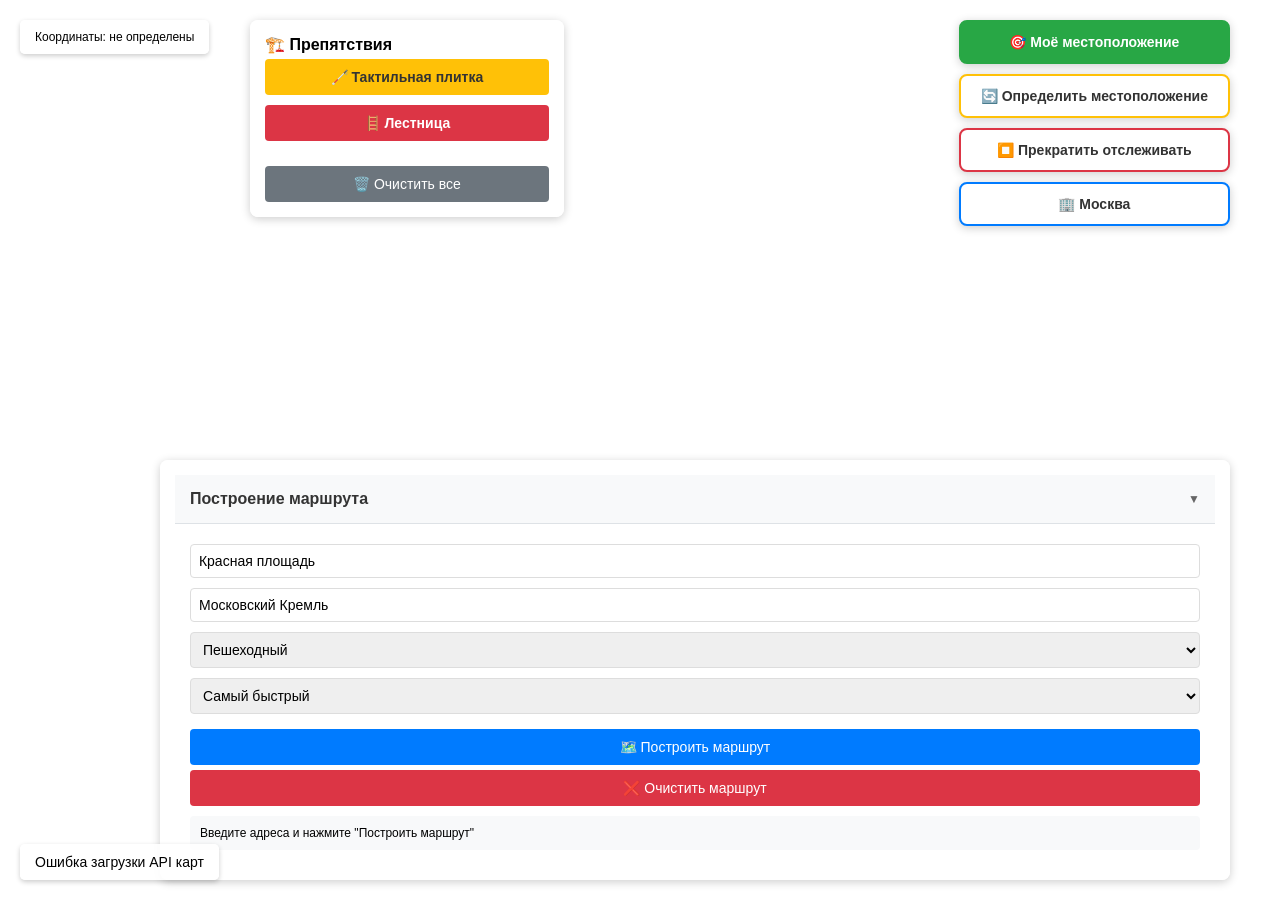
<file: 2inclusion/index.html>
<!DOCTYPE html>
<html lang="ru">
<head>
    <meta charset="UTF-8">
    <meta name="viewport" content="width=device-width, initial-scale=1.0">
    <title>2Inclusion</title>
    <style>
        * {
            margin: 0;
            padding: 0;
            box-sizing: border-box;
        }
        
        html, body {
            width: 100%;
            height: 100%;
            font-family: Arial, sans-serif;
        }
        
        #map {
            width: 100%;
            height: 100%;
        }
        
        .control-panel {
            position: absolute;
            top: 20px; /* Панелька с кнопками меню. Местоположение и настройка */
            right: 50px; 
            z-index: 1000;
            display: flex;
            flex-direction: column;
            gap: 10px;
        }
        
        .btn {
            padding: 12px 20px;
            background: white;
            border: 2px solid #007bff;
            border-radius: 8px;
            cursor: pointer;
            font-size: 14px;
            font-weight: bold;
            color: #333;
            box-shadow: 0 2px 10px rgba(0,0,0,0.2);
            transition: all 0.3s ease;
        }
        
        .btn:hover {
            background: #007bff;
            color: white;
        }
        
        .location-btn {
            border-color: #28a745;
            background: #28a745;
            color: white;
        }
        
        .location-btn:hover {
            background: #218838;
            border-color: #218838;
        }
        
        .status {
            position: absolute;
            bottom: 20px;
            left: 20px;
            background: rgba(255,255,255,0.9);
            padding: 10px 15px;
            border-radius: 5px;
            font-size: 14px;
            z-index: 1000;
            box-shadow: 0 2px 5px rgba(0,0,0,0.2);
        }
        
        .coordinates {
            position: absolute;
            top: 20px;
            left: 20px;
            background: rgba(255,255,255,0.9);
            padding: 10px 15px;
            border-radius: 5px;
            font-size: 12px;
            z-index: 1000;
            box-shadow: 0 2px 5px rgba(0,0,0,0.2);
        }

        .route-panel {
            position: absolute;
            bottom: 20px;
            right: 50px;
            background: rgba(255,255,255,0.95);
            padding: 15px;
            border-radius: 8px;
            z-index: 1000;
            box-shadow: 0 2px 10px rgba(0,0,0,0.2);
            min-width: 300px;
        }

        .route-input {
            width: 100%;
            padding: 8px;
            margin: 5px 0;
            border: 1px solid #ddd;
            border-radius: 4px;
            font-size: 14px;
        }

        .route-btn {
            width: 100%;
            margin-top: 10px;
            padding: 10px;
            background: #007bff;
            color: white;
            border: none;
            border-radius: 4px;
            cursor: pointer;
            font-size: 14px;
        }

        .route-btn:hover {
            background: #0056b3;
        }

        .route-info {
            margin-top: 10px;
            padding: 10px;
            background: #f8f9fa;
            border-radius: 4px;
            font-size: 12px;
        }

        select {
            width: 100%;
            padding: 8px;
            margin: 5px 0;
            border: 1px solid #ddd;
            border-radius: 4px;
            font-size: 14px;
        }
        /* Тут стайл для панели маршрута */
        .route-panel {
        position: absolute;
        bottom: 20px;
        right: 50px;
        background: rgba(255,255,255,0.95);
        border-radius: 8px;
        z-index: 1000;
        box-shadow: 0 2px 10px rgba(0,0,0,0.2);
        min-width: 300px;
        overflow: hidden;
    }

    .route-header {
        padding: 15px;
        cursor: pointer;
        display: flex;
        justify-content: space-between;
        align-items: center;
        background: #f8f9fa;
        border-bottom: 1px solid #dee2e6;
    }

    .route-header h4 {
        margin: 0;
        font-size: 16px;
        color: #333;
    }

    .toggle-icon {
        font-size: 12px;
        color: #666;
        transition: transform 0.3s ease;
    }

    .route-content {
        padding: 15px;
        transition: all 0.3s ease;
    }

    .route-panel.collapsed .route-content {
        display: none;
    }

    .route-panel.collapsed .toggle-icon {
        transform: rotate(-90deg);
    }

    /* Стили для панели препятствий */
    .obstacles-panel {
        position: absolute;
        top: 20px;
        left: 250px;
        background: rgba(255,255,255,0.95);
        padding: 15px;
        border-radius: 8px;
        z-index: 1000;
        box-shadow: 0 2px 10px rgba(0,0,0,0.2);
        min-width: 200px;
    }

    .obstacle-btn {
        width: 100%;
        padding: 10px;
        margin: 5px 0;
        border: none;
        border-radius: 4px;
        cursor: pointer;
        font-size: 14px;
        font-weight: bold;
        transition: all 0.3s ease;
    }

    .tactile-btn {
        background: #ffc107;
        color: #333;
    }

    .stairs-btn {
        background: #dc3545;
        color: white;
    }

    .active-mode {
        box-shadow: 0 0 0 3px rgba(0, 123, 255, 0.5);
        transform: scale(1.05);
    }

    .obstacle-list {
        margin-top: 10px;
        max-height: 150px;
        overflow-y: auto;
    }

    .obstacle-item {
        padding: 5px;
        margin: 2px 0;
        background: #f8f9fa;
        border-radius: 3px;
        font-size: 11px;
        display: flex;
        justify-content: space-between;
        align-items: center;
    }

    .remove-obstacle {
        color: #dc3545;
        cursor: pointer;
        font-weight: bold;
        padding: 2px 6px;
    }

    .remove-obstacle:hover {
        background: #dc3545;
        color: white;
        border-radius: 50%;
    }

    </style>
</head>
<body>
    <div id="map"></div>
    
    <div class="control-panel">
        <button class="btn location-btn" onclick="getUserLocation()">
            🎯 Моё местоположение
        </button>
        <button class="btn" onclick="startTracking()" style="border-color: #ffc107;">
            🔄 Определить местоположение
        </button>
        <button class="btn" onclick="stopTracking()" style="border-color: #dc3545;">
            ⏹️ Прекратить отслеживать
        </button>
        <button class="btn" onclick="showMoscow()">
            🏢 Москва
        </button>
    </div>

    <!-- Новая панель препятствий -->
    <div class="obstacles-panel">
        <h4>🏗️ Препятствия</h4>
        <button class="obstacle-btn tactile-btn" id="tactileBtn" onclick="setObstacleMode('tactile')">
            🦯 Тактильная плитка
        </button>
        <button class="obstacle-btn stairs-btn" id="stairsBtn" onclick="setObstacleMode('stairs')">
            🪜 Лестница
        </button>
        <div class="obstacle-list" id="obstacleList">
            <!-- Список препятствий будет здесь -->
        </div>
        <button class="route-btn" onclick="clearAllObstacles()" style="background: #6c757d; margin-top: 10px;">
            🗑️ Очистить все
        </button>
    </div>

    <div class="route-panel">
        <div class="route-header" onclick="toggleRoutePanel()">
            <h4>Построение маршрута</h4>
            <span class="toggle-icon" id="toggleIcon">▼</span>
        </div>
        <div class="route-content" id="routeContent">
            <input type="text" class="route-input" id="pointA" placeholder="Точка А - начало (адрес)" value="Красная площадь">
            <input type="text" class="route-input" id="pointB" placeholder="Точка Б - куда прийти (адрес)" value="Московский Кремль">
            
            <select id="transportType">
                <option value="pedestrian">Пешеходный</option> <!-- пока только одна опция - пешеход -->
            </select>
            
            <select id="routeMode">
                <option value="fastest">Самый быстрый</option>
                <option value="shortest">Самый короткий</option>
            </select>
            
            <button class="route-btn" onclick="calculateRoute()">🗺️ Построить маршрут</button>
            <button class="route-btn" onclick="clearRoute()" style="background: #dc3545; margin-top: 5px;">❌ Очистить маршрут</button>
            <div class="route-info" id="routeInfo">Введите адреса и нажмите "Построить маршрут"</div>
        </div>
    </div>
    
    <div class="coordinates" id="coordinates">
        Координаты: не определены
    </div>
    
    <div class="status" id="status">
        Карта загружается...
    </div>

    <script src="https://mapgl.2gis.com/api/js/v1"></script>
    <script>
        // Глобальные переменные
        let map;
        let userMarker;
        let watchId = null;
        let routeLine = null;
        let startMarker = null;
        let endMarker = null;
        let obstacleMode = null; // 'tactile' или 'stairs'
        let obstacles = []; // Массив препятствий
        let obstacleMarkers = []; // Маркеры препятствий
        let clickHandler = null;

        // Загрузка карты
        async function loadMap() {
            try {
                updateStatus('Загрузка API карт...');
                
                // Загружаем API 2GIS
                const script = document.createElement('script');
                script.src = 'https://mapgl.2gis.com/api/js/v1';
                script.onload = () => {
                    initMap();
                };
                script.onerror = () => {
                    updateStatus('Ошибка загрузки API карт');
                };
                document.head.appendChild(script);
                
            } catch (error) {
                console.error('Ошибка при загрузке карты:', error);
                updateStatus('Ошибка загрузки карты');
            }
        }

        // Инициализация карты
        function initMap() {
            try {
                updateStatus('Инициализация карты...');
                
                // Начальные координаты - Москва
                map = new mapgl.Map('map', {
                    center: [37.6175, 55.7558], // Москва: [долгота, широта]
                    zoom: 10,
                    key: '783e0858-39de-4c83-a72c-bc2858c795be', // Тут наш ключ 2гис
                });

                map.on('load', () => {
                    updateStatus('Карта готова к использованию');
                // Убираем старый обработчик клика для выбора точек маршрута
                    // и заменяем на систему препятствий
                });

            } catch (error) {
                console.error('Ошибка инициализации карты:', error);
                updateStatus('Ошибка инициализации карты');
            }
        }

        // Установка режима добавления препятствий
        function setObstacleMode(type) {
            // Убираем предыдущий обработчик
            if (clickHandler) {
                map.off('click', clickHandler);
            }
            
            obstacleMode = type;
            
            // Подсветка активной кнопки
            document.getElementById('tactileBtn').classList.remove('active-mode');
            document.getElementById('stairsBtn').classList.remove('active-mode');
            
            if (type === 'tactile') {
                document.getElementById('tactileBtn').classList.add('active-mode');
                updateStatus('Режим: Добавление тактильной плитки - кликните на карте');
            } else {
                document.getElementById('stairsBtn').classList.add('active-mode');
                updateStatus('Режим: Добавление лестницы - кликните на карте');
            }
            
            // Добавляем обработчик клика по карте
            clickHandler = (event) => {
                console.log('Клик по карте:', event.lngLat);
                addObstacle([event.lngLat[0], event.lngLat[1]], type);
            };
            
            map.on('click', clickHandler);
        }

        // Добавление препятствия
        function addObstacle(coords, type) {
            const obstacle = {
                id: Date.now() + Math.random(),
                type: type,
                coordinates: coords,
                name: type === 'tactile' ? 'Тактильная плитка' : 'Лестница'
            };
            
            obstacles.push(obstacle);
            console.log('Добавлено препятствие:', obstacle);
            
            // Создаем маркер препятствия
            const marker = new mapgl.Marker(map, {
                coordinates: obstacle.coordinates,
                color: type === 'tactile' ? '#ffc107' : '#dc3545',
                label: {
                    text: type === 'tactile' ? '🦯' : '🪜',
                    offset: [0, -10],
                }
            });
            
            obstacleMarkers.push({
                id: obstacle.id,
                marker: marker
            });
            
            updateObstacleList();
            updateStatus(`Добавлено: ${obstacle.name}`);
        }

        // Удаление препятствия
        function removeObstacle(id) {
            console.log('Удаление препятствия:', id);
            
            // Удаляем маркер
            const markerIndex = obstacleMarkers.findIndex(m => m.id === id);
            if (markerIndex !== -1) {
                obstacleMarkers[markerIndex].marker.destroy();
                obstacleMarkers.splice(markerIndex, 1);
            }
            
            // Удаляем из массива
            obstacles = obstacles.filter(obs => obs.id !== id);
            updateObstacleList();
        }

        // Очистка всех препятствий
        function clearAllObstacles() {
            obstacles.forEach(obs => removeObstacle(obs.id));
            updateStatus('Все препятствия удалены');
        }

        // Обновление списка препятствий
        function updateObstacleList() {
            const list = document.getElementById('obstacleList');
            list.innerHTML = '';
            
            obstacles.forEach(obstacle => {
                const item = document.createElement('div');
                item.className = 'obstacle-item';
                item.innerHTML = `
                    ${obstacle.type === 'tactile' ? '🦯' : '🪜'} 
                    ${obstacle.name}
                    <span class="remove-obstacle" onclick="removeObstacle(${obstacle.id})">×</span>
                `;
                list.appendChild(item);
            });
        }

        // Показать Москву (для удобства)
        function showMoscow() {
            if (map) {
                map.setCenter([37.6175, 55.7558]); // Москва
                map.setZoom(10);
                updateStatus('Москва');
            }
        }

        // ф-ия получения местоположения
        function getUserLocation() {
            if (!navigator.geolocation) {
                alert('Геолокация не поддерживается вашим браузером');
                return;
            }

            updateStatus('Определение местоположения...');

            navigator.geolocation.getCurrentPosition(
                (position) => {
                    // сделал ли я правильный порядок координат?
                    const coords = [
                        position.coords.latitude, 
                        position.coords.longitude   
                    ];
                    
                    console.log('Полученные координаты:', {
                        широта: position.coords.latitude,
                        долгота: position.coords.longitude,
                        точность: position.coords.accuracy + ' метров'
                    });
                    
                    showUserLocation(coords, position.coords.accuracy);
                    updateStatus('Местоположение определено!');
                },
                // Ошибка
                (error) => {
                    handleLocationError(error);
                },
                // Опции
                {
                    enableHighAccuracy: true,
                    timeout: 15000,
                    maximumAge: 60000
                }
            );
        }

        // Начало отслеживания местоположения (для обновления положения пользователя?)
        function startTracking() {
            if (!navigator.geolocation) {
                alert('Геолокация не поддерживается вашим браузером');
                return;
            }

            if (watchId) {
                alert('Отслеживание уже активно');
                return;
            }

            updateStatus('Начато отслеживание местоположения...');

            watchId = navigator.geolocation.watchPosition(
                (position) => {
                    const coords = [
                        position.coords.longitude,
                        position.coords.latitude
                    ];
                    showUserLocation(coords, position.coords.accuracy);
                    updateStatus('Отслеживание активно');
                },
                (error) => {
                    handleLocationError(error);
                    stopTracking();
                },
                {
                    enableHighAccuracy: true,
                    timeout: 10000,
                    maximumAge: 0
                }
            );
        }

        // Показать местоположение на карте
        function showUserLocation(coords, accuracy) {
            if (!map) {
                console.error('Карта не инициализирована');
                return;
            }

            // Удаляем старый маркер
            if (userMarker) {
                userMarker.destroy();
            }

            // Создаем новый маркер 2гис
            userMarker = new mapgl.Marker(map, {
                coordinates: coords,
                icon: 'https://docs.2gis.com/img/mapgl/marker.svg',
                color: '#dc3545'
            });

            // Центрируем карту на местоположении
            map.setCenter(coords);
            map.setZoom(16);

            // Обновляем отображение координат
            updateCoordinates(coords, accuracy);
            
            console.log('Показаны координаты на карте:', coords);
        }

        // Обновить отображение координат
        function updateCoordinates(coords, accuracy) {
            const coordsElement = document.getElementById('coordinates');
            if (coordsElement) {
                coordsElement.innerHTML = `
                    Широта: ${coords[1].toFixed(6)}<br>
                    Долгота: ${coords[0].toFixed(6)}<br>
                    Точность: ${accuracy ? accuracy.toFixed(0) + ' м' : 'неизвестно'}
                `;
            }
        }

        // Обработка ошибок геолокации
        function handleLocationError(error) {
            let message = '';
            
            switch(error.code) {
                case error.PERMISSION_DENIED:
                    message = 'Доступ к геолокации запрещен. Разрешите доступ в настройках браузера.';
                    break;
                case error.POSITION_UNAVAILABLE:
                    message = 'Информация о местоположении недоступна.';
                    break;
                case error.TIMEOUT:
                    message = 'Время запроса местоположения истекло.';
                    break;
                default:
                    message = 'Произошла неизвестная ошибка.';
                    break;
            }
            
            updateStatus('Ошибка: ' + message);
            alert('Ошибка геолокации: ' + message);
        }

        // Обновление статуса
        function updateStatus(text) {
            const statusElement = document.getElementById('status');
            if (statusElement) {
                statusElement.textContent = text;
            }
        }

        // Остановить отслеживание
        function stopTracking() {
            if (watchId) {
                navigator.geolocation.clearWatch(watchId);
                watchId = null;
                updateStatus('Отслеживание остановлено');
            }
        }

        // Функции для построения маршрута
        async function geocodeAddress(address) {
            try {
                // Используем геокодинг 2GIS для преобразования адреса в координаты
                const response = await fetch(`https://catalog.api.2gis.com/3.0/items/geocode?q=${encodeURIComponent(address)}&fields=items.point&key=40074715-85b5-400f-a2a8-a41b550be1e8`);
                
                if (!response.ok) {
                    throw new Error(`Ошибка геокодинга: ${response.status}`);
                }
                
                const data = await response.json();
                
                if (data.result && data.result.items && data.result.items.length > 0) {
                    const point = data.result.items[0].point;
                    return {
                        type: "stop",
                        lon: point.lon,
                        lat: point.lat
                    };
                } else {
                    throw new Error('Адрес не найден');
                }
            } catch (error) {
                console.error('Ошибка геокодинга:', error);
                throw error;
            }
        }

        async function calculateRoute() {
            const pointA = document.getElementById('pointA').value;
            const pointB = document.getElementById('pointB').value;
            const transportType = document.getElementById('transportType').value;
            const routeMode = document.getElementById('routeMode').value;

            if (!pointA || !pointB) {
                alert('Заполните оба поля: Точка А и Точка Б');
                return;
            }

            updateStatus('Построение маршрута с учетом препятствий...');

            try {
                // Геокодируем адреса в координаты
                const pointA_coords = await geocodeAddress(pointA);
                const pointB_coords = await geocodeAddress(pointB);

                console.log('Координаты точки A:', pointA_coords);
                console.log('Координаты точки B:', pointB_coords);

                // Отображаем маркеры на карте
                if (startMarker) startMarker.destroy();
                if (endMarker) endMarker.destroy();

                startMarker = new mapgl.Marker(map, {
                    coordinates: [pointA_coords.lon, pointA_coords.lat],
                    size: [32, 32],
                    anchor: [16, 32],
                    icon: 'https://disk.2gis.com/styles/assets/icons/start-2ec1e40c6a9f2b81815b42a4932012e3d6eda12e44b8591415424847c0f35260.svg'
                });

                endMarker = new mapgl.Marker(map, {
                    coordinates: [pointB_coords.lon, pointB_coords.lat],
                    size: [32, 32],
                    anchor: [16, 32],
                    icon: 'https://disk.2gis.com/styles/assets/icons/finish_en-ff77275c0c6d6e6fa3bbedfebdc990eb29357fbc51b6cfb682b24eb5e955ce5b.svg'
                });

                // Строим маршрут с обходом лестниц
                await buildRouteWithObstacleAvoidance(pointA_coords, pointB_coords, transportType, routeMode);

            } catch (error) {
                console.error('Ошибка построения маршрута:', error);
                updateStatus('Ошибка построения маршрута');
                
                if (error.message.includes('Failed to fetch')) {
                    alert('Ошибка сети. Проверьте подключение к интернету.');
                } else if (error.message.includes('CORS')) {
                    alert('Ошибка CORS. Возможно, нужен HTTPS.');
                } else {
                    alert('Ошибка при построении маршрута: ' + error.message);
                }
            }
        }

        // Построение маршрута с обходом препятствий
        async function buildRouteWithObstacleAvoidance(pointA_coords, pointB_coords, transportType, routeMode) {
            const reqUrl = `https://routing.api.2gis.com/routing/7.0.0/global?key=40074715-85b5-400f-a2a8-a41b550be1e8`;

            const points = [pointA_coords, pointB_coords];

            // Получаем лестницы, которые нужно обходить
            const stairsToAvoid = obstacles.filter(obs => obs.type === 'stairs');
            
            try {
                const response = await fetch(reqUrl, {
                    method: "POST",
                    headers: {
                        "Content-Type": "application/json"
                    },
                    body: JSON.stringify({
                        points,
                        locale: "ru",
                        transport: transportType,
                        filters: transportType === 'car' || transportType === 'truck' ? ["dirt_road", "toll_road", "ferry"] : [],
                        route_mode: routeMode,
                        output: "detailed"
                    })
                });

                console.log('Статус ответа:', response.status);
                
                if (!response.ok) {
                    const errorText = await response.text();
                    console.error('Текст ошибки:', errorText);
                    throw new Error(`Ошибка HTTP ${response.status}: ${errorText}`);
                }

                const data = await response.json();
                console.log('Данные маршрута:', data);
                
                if (data.result && data.result.length > 0) {
                    let route = data.result[0];
                    
                    // Если есть лестницы, корректируем маршрут
                    if (stairsToAvoid.length > 0) {
                        route = avoidStairsInRoute(route, stairsToAvoid);
                    }
                    
                    displayRoute(route, stairsToAvoid.length);
                } else {
                    throw new Error('Маршрут не найден в ответе API');
                }

            } catch (error) {
                console.error('Ошибка API маршрутизации:', error);
                throw error;
            }
        }

        // Функция для обхода лестниц в маршруте
        function avoidStairsInRoute(route, stairsToAvoid) {
            // Создаем копию маршрута для модификации
            const modifiedRoute = JSON.parse(JSON.stringify(route));
            
            // Для каждого маневра проверяем, не проходит ли он через лестницу
            if (modifiedRoute.maneuvers) {
                modifiedRoute.maneuvers.forEach(maneuver => {
                    if (maneuver.outcoming_path && maneuver.outcoming_path.geometry) {
                        // Проверяем каждую точку геометрии на близость к лестнице
                        maneuver.outcoming_path.geometry.forEach(geometry => {
                            if (geometry.selection) {
                                const points = geometry.selection
                                    .replace("LINESTRING(", "")
                                    .replace(")", "")
                                    .split(",")
                                    .map(point => point.trim().split(" ").map(Number));
                                
                                // Проверяем каждую точку на близость к лестницам
                                for (let i = 0; i < points.length; i++) {
                                    const point = points[i];
                                    for (const stair of stairsToAvoid) {
                                        const distance = calculateDistance(
                                            [point[0], point[1]],
                                            stair.coordinates
                                        );
                                        
                                        // Если точка слишком близко к лестнице, смещаем её
                                        if (distance < 0.001) { // 100 метров
                                            // Смещаем точку в сторону
                                            point[0] += 0.0005; // Смещение по долготе
                                            point[1] += 0.0005; // Смещение по широте
                                        }
                                    }
                                }
                                
                                // Обновляем geometry с измененными точками
                                geometry.selection = "LINESTRING(" + points.map(p => p.join(" ")).join(",") + ")";
                            }
                        });
                    }
                });
            }
            
            return modifiedRoute;
        }

        function displayRoute(route, stairsCount) {
            // Очищаем предыдущий маршрут
            if (routeLine) {
                routeLine.destroy();
            }

            // Извлекаем координаты из геометрии маршрута (как в примере)
            const coordinates = route.maneuvers
                .flatMap((maneuver) => {
                    if (
                        maneuver.outcoming_path &&
                        maneuver.outcoming_path.geometry &&
                        maneuver.outcoming_path.geometry.length > 0
                    ) {
                        return maneuver.outcoming_path.geometry
                            .flatMap((geometry) => {
                                const selection = geometry.selection;
                                return selection
                                    .replace("LINESTRING(", "")
                                    .replace(")", "")
                                    .split(",")
                                    .map((point) => point.trim().split(" ").map(Number));
                            });
                    }
                    return [];
                });

            if (coordinates.length > 0) {
                // Отображаем маршрут на карте
                routeLine = new mapgl.Polyline(map, {
                    coordinates,
                    width: 6,
                    color: "#0078FF",
                });

                // Обновляем информацию о маршруте
                const routeInfo = document.getElementById('routeInfo');
                if (routeInfo) {
                    const distance = route.distance ? (route.distance / 1000).toFixed(2) : 'неизвестно';
                    const duration = route.duration ? Math.round(route.duration / 60) : 'неизвестно';
                    const transport = document.getElementById('transportType').value;
                    const transportNames = {
                        'pedestrian': 'Пешеходный',
                    };
                    
                    routeInfo.innerHTML = `
                        <strong>Маршрут построен!</strong><br>
                        Расстояние: ${distance} км<br>
                        Время: ${duration} мин<br>
                        Тип: ${transportNames[transport]}<br>
                        Лестниц обойдено: ${stairsCount}
                    `;
                }

                updateStatus('Маршрут построен с обходом лестниц');
            } else {
                throw new Error('Не удалось извлечь координаты маршрута');
            }
        }

        // Расчет расстояния между двумя точками
        function calculateDistance(coordsA, coordsB) {
            const R = 6371;
            const dLat = (coordsB[1] - coordsA[1]) * Math.PI / 180;
            const dLon = (coordsB[0] - coordsA[0]) * Math.PI / 180;
            const a = 
                Math.sin(dLat/2) * Math.sin(dLat/2) +
                Math.cos(coordsA[1] * Math.PI / 180) * Math.cos(coordsB[1] * Math.PI / 180) *
                Math.sin(dLon/2) * Math.sin(dLon/2);
            const c = 2 * Math.atan2(Math.sqrt(a), Math.sqrt(1-a));
            return R * c;
        }

        function clearRoute() {
            if (routeLine) {
                routeLine.destroy();
                routeLine = null;
            }
            if (startMarker) {
                startMarker.destroy();
                startMarker = null;
            }
            if (endMarker) {
                endMarker.destroy();
                endMarker = null;
            }
            
            const routeInfo = document.getElementById('routeInfo');
            if (routeInfo) {
                routeInfo.innerHTML = 'Введите адреса и нажмите "Построить маршрут"';
            }
            
            updateStatus('Маршрут очищен');
        }

        // Функция для сворачивания/разворачивания панели маршрута
        function toggleRoutePanel() {
            const routePanel = document.querySelector('.route-panel');
            const toggleIcon = document.getElementById('toggleIcon');
            
            routePanel.classList.toggle('collapsed');
            
            if (routePanel.classList.contains('collapsed')) {
                toggleIcon.textContent = '▶';
            } else {
                toggleIcon.textContent = '▼';
            }
        }

        // Загружаем карту при загрузке страницы
        window.addEventListener('load', () => {
            loadMap();
        });

        // Очистка при закрытии страницы
        window.addEventListener('beforeunload', () => {
            stopTracking();
        });
    </script>
</body>
</html>
</file>
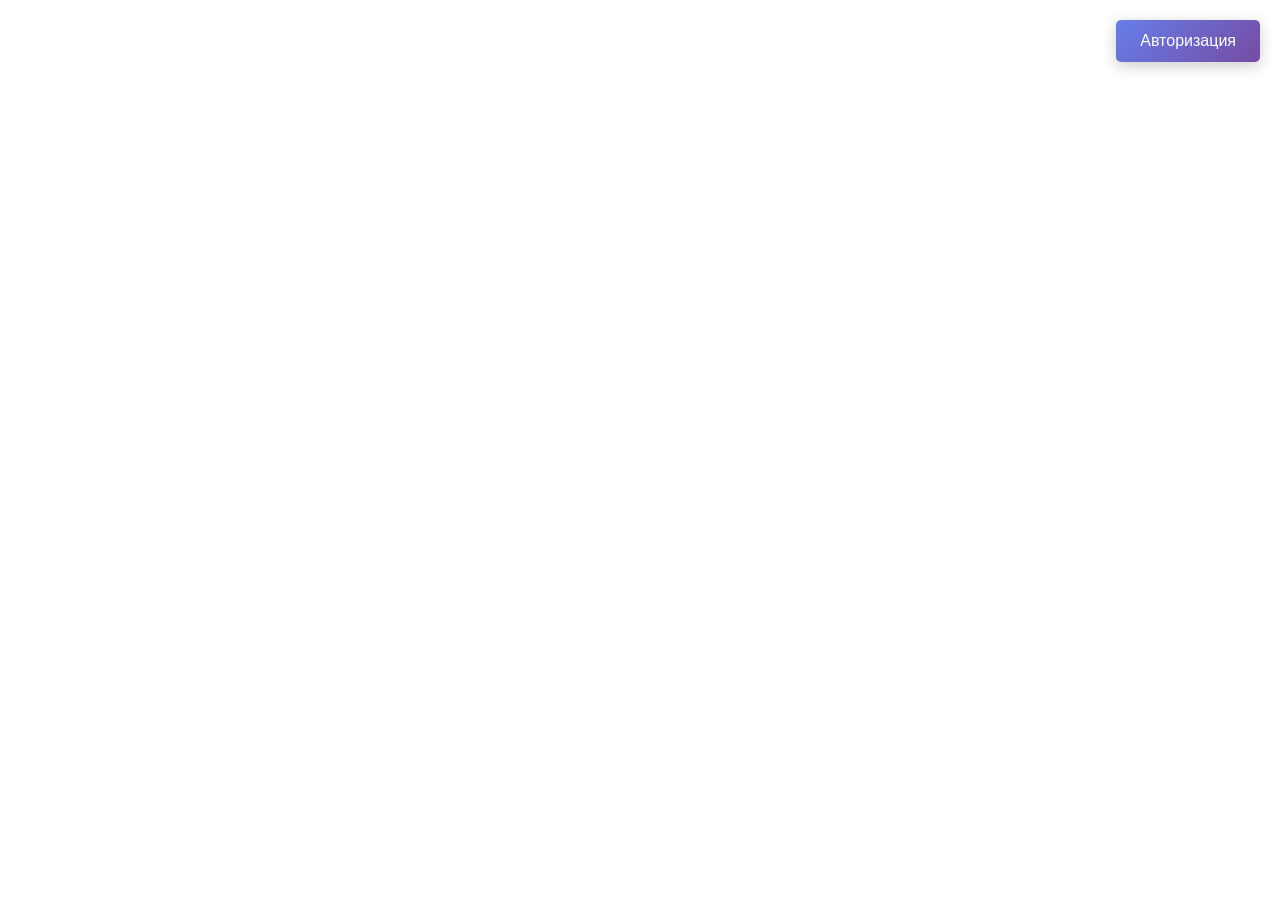
<file: Servers/index.html>
<!DOCTYPE html>
<html lang="en">
<head>
    <meta charset="UTF-8" />
    <meta name="viewport" content="width=device-width, initial-scale=1.0" />
    <title>2GIS Map API</title>
    <meta name="description" content="Quickstart with 2GIS Map API" />
    <style>
        html, body, #container {
            margin: 0;
            width: 100%;
            height: 100%;
            overflow: hidden;
        }
        
        #authButton {
            position: absolute;
            top: 20px;
            right: 20px;
            z-index: 1000;
            padding: 12px 24px;
            background: linear-gradient(135deg, #667eea 0%, #764ba2 100%);
            color: white;
            border: none;
            border-radius: 5px;
            cursor: pointer;
            font-size: 16px;
            box-shadow: 0 4px 15px rgba(0,0,0,0.2);
            transition: transform 0.3s, box-shadow 0.3s;
        }
        
        #authButton:hover {
            transform: translateY(-2px);
            box-shadow: 0 6px 20px rgba(0,0,0,0.3);
        }
        
        .modal {
            display: none;
            position: fixed;
            top: 0;
            left: 0;
            width: 100%;
            height: 100%;
            background: rgba(0,0,0,0.5);
            z-index: 2000;
            justify-content: center;
            align-items: center;
        }
        
        .modal-content {
            background: white;
            padding: 40px;
            border-radius: 10px;
            box-shadow: 0 15px 35px rgba(0,0,0,0.1);
            width: 90%;
            max-width: 400px;
            max-height: 90vh;
            overflow-y: auto;
        }
        
        .close {
            float: right;
            font-size: 24px;
            font-weight: bold;
            cursor: pointer;
            color: #666;
        }
        
        .close:hover {
            color: #000;
        }
        
        .auth-title {
            text-align: center;
            margin-bottom: 30px;
            color: #333;
            font-size: 24px;
            font-weight: bold;
        }
        
        .form-group {
            margin-bottom: 20px;
        }
        
        .form-label {
            display: block;
            margin-bottom: 5px;
            color: #555;
            font-weight: bold;
        }
        
        .form-input {
            width: 100%;
            padding: 12px;
            border: 2px solid #ddd;
            border-radius: 5px;
            font-size: 16px;
            transition: border-color 0.3s;
        }
        
        .form-input:focus {
            outline: none;
            border-color: #667eea;
        }
        
        .user-type-group {
            margin: 20px 0;
        }
        
        .user-type-label {
            display: block;
            margin-bottom: 10px;
            font-weight: bold;
            color: #555;
        }
        
        .user-type-options {
            display: flex;
            gap: 15px;
        }
        
        .user-type-option {
            flex: 1;
            padding: 12px;
            border: 2px solid #ddd;
            border-radius: 5px;
            text-align: center;
            cursor: pointer;
            transition: all 0.3s;
        }
        
        .user-type-option:hover {
            border-color: #667eea;
            background: #f8f9ff;
        }
        
        .user-type-option.selected {
            border-color: #667eea;
            background: #667eea;
            color: white;
        }
        
        .health-category-group {
            margin: 15px 0;
        }
        
        .health-checkbox {
            margin: 8px 0;
            display: flex;
            align-items: center;
        }
        
        .health-checkbox input {
            margin-right: 10px;
        }
        
        .btn {
            width: 100%;
            padding: 12px;
            background: linear-gradient(135deg, #667eea 0%, #764ba2 100%);
            color: white;
            border: none;
            border-radius: 5px;
            font-size: 16px;
            cursor: pointer;
            transition: opacity 0.3s;
        }
        
        .btn:hover {
            opacity: 0.9;
        }
        
        .btn:disabled {
            background: #ccc;
            cursor: not-allowed;
        }
        
        .btn-secondary {
            background: #6c757d;
        }
        
        .auth-links {
            text-align: center;
            margin-top: 20px;
        }
        
        .auth-link {
            color: #667eea;
            text-decoration: none;
            margin: 0 10px;
            cursor: pointer;
        }
        
        .auth-link:hover {
            text-decoration: underline;
        }
        
        .error-message {
            color: #e74c3c;
            font-size: 14px;
            margin-top: 5px;
            display: none;
        }
        
        .success-message {
            color: #27ae60;
            font-size: 14px;
            margin-top: 10px;
            text-align: center;
        }
    </style>
</head>
<body>
    <!-- Кнопка для открытия авторизации -->
    <button id="authButton">Авторизация</button>
    
    <!-- Контейнер для карты -->
    <div id="container"></div>
    
    <!-- Модальное окно авторизации -->
    <div id="authModal" class="modal">
        <div class="modal-content">
            <span class="close">&times;</span>
            <div class="auth-title">Вход в систему</div>
            
            <form id="authForm">
                <div class="form-group">
                    <label class="form-label">Email или логин</label>
                    <input type="text" class="form-input" id="login" required>
                    <div class="error-message" id="loginError"></div>
                </div>

                <div class="form-group">
                    <label class="form-label">Пароль</label>
                    <input type="password" class="form-input" id="password" required>
                    <div class="error-message" id="passwordError"></div>
                </div>

                <!-- Выбор типа пользователя -->
                <div class="user-type-group">
                    <label class="user-type-label">Выберите тип пользователя:</label>
                    <div class="user-type-options">
                        <div class="user-type-option" data-type="invalid">
                            Инвалид
                        </div>
                        <div class="user-type-option" data-type="volunteer">
                            Волонтер
                        </div>
                    </div>
                    <div class="error-message" id="userTypeError"></div>
                </div>

                <button type="submit" class="btn" id="submitBtn">Войти</button>
            </form>

            <div class="auth-links">
                <a href="#" class="auth-link">Забыли пароль?</a>
                <a href="#" class="auth-link" id="registerLink">Регистрация</a>
            </div>

            <div class="success-message" id="successMessage" style="display: none;">
                Данные сохранены!
            </div>
        </div>
    </div>

    <!-- Модальное окно регистрации -->
    <div id="registerModal" class="modal">
        <div class="modal-content">
            <span class="close-register">&times;</span>
            <div class="auth-title">Регистрация</div>
            
            <form id="registerForm">
                <div class="form-group">
                    <label class="form-label">Имя</label>
                    <input type="text" class="form-input" id="firstName" required>
                    <div class="error-message" id="firstNameError"></div>
                </div>

                <div class="form-group">
                    <label class="form-label">Фамилия</label>
                    <input type="text" class="form-input" id="lastName" required>
                    <div class="error-message" id="lastNameError"></div>
                </div>

                <div class="form-group">
                    <label class="form-label">Email (логин)</label>
                    <input type="email" class="form-input" id="email" required>
                    <div class="error-message" id="emailError"></div>
                </div>

                <div class="form-group">
                    <label class="form-label">Район</label>
                    <input type="text" class="form-input" id="district" required>
                    <div class="error-message" id="districtError"></div>
                </div>

                <div class="form-group">
                    <label class="form-label">Пароль</label>
                    <input type="password" class="form-input" id="regPassword" required>
                    <div class="error-message" id="regPasswordError"></div>
                </div>

                <!-- Категория здоровья -->
                <div class="form-group">
                    <label class="form-label">Категория здоровья</label>
                    <div class="health-category-group">
                        <div class="health-checkbox">
                            <input type="checkbox" id="mobility" value="mobility">
                            <label for="mobility">Ограничение мобильности</label>
                        </div>
                        <div class="health-checkbox">
                            <input type="checkbox" id="vision" value="vision">
                            <label for="vision">Нарушение зрения</label>
                        </div>
                        <div class="health-checkbox">
                            <input type="checkbox" id="hearing" value="hearing">
                            <label for="hearing">Нарушение слуха</label>
                        </div>
                        <div class="health-checkbox">
                            <input type="checkbox" id="mute" value="mute">
                            <label for="mute">Немые</label>
                        </div>
                    </div>
                    <div class="error-message" id="healthError"></div>
                </div>

                <button type="submit" class="btn" id="registerSubmitBtn">Зарегистрироваться</button>
                <button type="button" class="btn btn-secondary" id="backToLogin" style="margin-top: 10px;">Назад к входу</button>
            </form>

            <div class="success-message" id="regSuccessMessage" style="display: none;">
                Регистрация успешна!
            </div>
        </div>
    </div>

    <script src="https://mapgl.2gis.com/api/js/v1"></script>
    <script>
        // Инициализация карты
        var map = new mapgl.Map('container', {
            center: [55.31878, 25.23584],
            zoom: 13,
            key: '783e0858-39de-4c83-a72c-bc2858c795be',
            style: 'c080bb6a-8134-4993-93a1-5b4d8c36a59b'
        });
        
        var marker = new mapgl.Marker(map, {
            coordinates: [55.31878, 25.23584],
        });

        // Переменные для модальных окон
        var authModal = document.getElementById('authModal');
        var registerModal = document.getElementById('registerModal');
        var authButton = document.getElementById('authButton');
        var closeBtns = document.querySelectorAll('.close, .close-register');
        var registerLink = document.getElementById('registerLink');
        var backToLoginBtn = document.getElementById('backToLogin');

        // Функция для проверки зарегистрированного пользователя
        function checkUserRegistration(login, password) {
            var registeredUsers = JSON.parse(localStorage.getItem('registeredUsers') || '[]');
            
            // Ищем пользователя по email/логину
            var user = registeredUsers.find(function(user) {
                return user.email === login && user.password === password;
            });
            
            return user; // Возвращаем пользователя если найден, иначе undefined
        }

        // Функция для сохранения зарегистрированного пользователя
        function saveRegisteredUser(userData) {
            var registeredUsers = JSON.parse(localStorage.getItem('registeredUsers') || '[]');
            
            // Проверяем, нет ли уже пользователя с таким email
            var existingUser = registeredUsers.find(function(user) {
                return user.email === userData.email;
            });
            
            if (existingUser) {
                return false; // Пользователь уже существует
            }
            
            registeredUsers.push(userData);
            localStorage.setItem('registeredUsers', JSON.stringify(registeredUsers));
            return true; // Пользователь успешно сохранен
        }

        // Открыть модальное окно авторизации
        authButton.addEventListener('click', function() {
            authModal.style.display = 'flex';
            resetUserTypeSelection();
        });

        // Переход к регистрации
        registerLink.addEventListener('click', function(e) {
            e.preventDefault();
            authModal.style.display = 'none';
            registerModal.style.display = 'flex';
        });

        // Возврат к авторизации
        backToLoginBtn.addEventListener('click', function() {
            registerModal.style.display = 'none';
            authModal.style.display = 'flex';
        });

        // Закрытие модальных окон
        closeBtns.forEach(function(btn) {
            btn.addEventListener('click', function() {
                authModal.style.display = 'none';
                registerModal.style.display = 'none';
                resetUserTypeSelection();
            });
        });

        // Закрыть при клике вне окна
        window.addEventListener('click', function(event) {
            if (event.target === authModal) {
                authModal.style.display = 'none';
                resetUserTypeSelection();
            }
            if (event.target === registerModal) {
                registerModal.style.display = 'none';
                resetUserTypeSelection();
            }
        });

        // Логика для авторизации
        var selectedUserType = null;
        var userTypeOptions = document.querySelectorAll('.user-type-option');
        var submitBtn = document.getElementById('submitBtn');

        // Выбор типа пользователя
        userTypeOptions.forEach(function(option) {
            option.addEventListener('click', function() {
                userTypeOptions.forEach(function(opt) {
                    opt.classList.remove('selected');
                });
                this.classList.add('selected');
                selectedUserType = this.getAttribute('data-type');
                document.getElementById('userTypeError').style.display = 'none';
            });
        });

        function resetUserTypeSelection() {
            userTypeOptions.forEach(function(opt) {
                opt.classList.remove('selected');
            });
            selectedUserType = null;
            document.getElementById('userTypeError').style.display = 'none';
        }

        function redirectToUserPage(userType) {
            if (userType === 'invalid') {
                window.location.href = 'inclusion/inclusion.html';
            } else if (userType === 'volunteer') {
                window.location.href = 'volunter/volonter.html';
            }
        }

        // Обработка формы авторизации С ПРОВЕРКОЙ РЕГИСТРАЦИИ
        document.getElementById('authForm').addEventListener('submit', function(e) {
            e.preventDefault();
            
            var login = document.getElementById('login').value;
            var password = document.getElementById('password').value;
            var isValid = true;

            document.getElementById('loginError').style.display = 'none';
            document.getElementById('passwordError').style.display = 'none';
            document.getElementById('userTypeError').style.display = 'none';
            document.getElementById('successMessage').style.display = 'none';

            // Базовая валидация
            if (!login) {
                document.getElementById('loginError').textContent = 'Введите email или логин';
                document.getElementById('loginError').style.display = 'block';
                isValid = false;
            }

            if (!password) {
                document.getElementById('passwordError').textContent = 'Введите пароль';
                document.getElementById('passwordError').style.display = 'block';
                isValid = false;
            }

            if (!selectedUserType) {
                document.getElementById('userTypeError').textContent = 'Выберите тип пользователя';
                document.getElementById('userTypeError').style.display = 'block';
                isValid = false;
            }

            if (isValid) {
                // ПРОВЕРКА РЕГИСТРАЦИИ
                var registeredUser = checkUserRegistration(login, password);
                
                if (registeredUser) {
                    // Пользователь найден - успешная авторизация
                    document.getElementById('successMessage').textContent = 'Успешная авторизация! Переход через 2 секунды...';
                    document.getElementById('successMessage').style.display = 'block';
                    document.getElementById('authForm').reset();

                    console.log('Пользователь авторизован:', registeredUser);
                    
                    setTimeout(function() {
                        authModal.style.display = 'none';
                        redirectToUserPage(selectedUserType);
                    }, 2000);
                } else {
                    // Пользователь не найден
                    document.getElementById('loginError').textContent = 'Неверный логин или пароль, либо пользователь не зарегистрирован';
                    document.getElementById('loginError').style.display = 'block';
                }
            }
        });

        // Обработка формы регистрации
        document.getElementById('registerForm').addEventListener('submit', function(e) {
            e.preventDefault();
            
            var firstName = document.getElementById('firstName').value;
            var lastName = document.getElementById('lastName').value;
            var email = document.getElementById('email').value;
            var district = document.getElementById('district').value;
            var password = document.getElementById('regPassword').value;
            var healthCategories = [];
            
            // Собираем выбранные категории здоровья
            if (document.getElementById('mobility').checked) healthCategories.push('mobility');
            if (document.getElementById('vision').checked) healthCategories.push('vision');
            if (document.getElementById('hearing').checked) healthCategories.push('hearing');
            if (document.getElementById('mute').checked) healthCategories.push('mute');
            
            var isValid = true;

            // Сброс ошибок
            document.getElementById('firstNameError').style.display = 'none';
            document.getElementById('lastNameError').style.display = 'none';
            document.getElementById('emailError').style.display = 'none';
            document.getElementById('districtError').style.display = 'none';
            document.getElementById('regPasswordError').style.display = 'none';
            document.getElementById('healthError').style.display = 'none';
            document.getElementById('regSuccessMessage').style.display = 'none';

            // Валидация
            if (!firstName) {
                document.getElementById('firstNameError').textContent = 'Введите имя';
                document.getElementById('firstNameError').style.display = 'block';
                isValid = false;
            }

            if (!lastName) {
                document.getElementById('lastNameError').textContent = 'Введите фамилию';
                document.getElementById('lastNameError').style.display = 'block';
                isValid = false;
            }

            if (!email) {
                document.getElementById('emailError').textContent = 'Введите email';
                document.getElementById('emailError').style.display = 'block';
                isValid = false;
            }

            if (!district) {
                document.getElementById('districtError').textContent = 'Введите район';
                document.getElementById('districtError').style.display = 'block';
                isValid = false;
            }

            if (!password) {
                document.getElementById('regPasswordError').textContent = 'Введите пароль';
                document.getElementById('regPasswordError').style.display = 'block';
                isValid = false;
            } else if (password.length < 6) {
                document.getElementById('regPasswordError').textContent = 'Пароль должен содержать минимум 6 символов';
                document.getElementById('regPasswordError').style.display = 'block';
                isValid = false;
            }

            if (healthCategories.length === 0) {
                document.getElementById('healthError').textContent = 'Выберите хотя бы одну категорию здоровья';
                document.getElementById('healthError').style.display = 'block';
                isValid = false;
            }

            if (isValid) {
                // Сохраняем данные регистрации
                var userData = {
                    firstName: firstName,
                    lastName: lastName,
                    email: email,
                    district: district,
                    password: password,
                    healthCategories: healthCategories,
                    timestamp: new Date().toISOString()
                };
                
                // Сохраняем в localStorage как зарегистрированного пользователя
                var isSaved = saveRegisteredUser(userData);
                
                if (isSaved) {
                    document.getElementById('regSuccessMessage').textContent = 'Регистрация успешна! Возврат к авторизации...';
                    document.getElementById('regSuccessMessage').style.display = 'block';
                    document.getElementById('registerForm').reset();

                    console.log('Пользователь зарегистрирован:', userData);

                    // Закрываем регистрацию и открываем авторизацию через 2 секунды
                    setTimeout(function() {
                        registerModal.style.display = 'none';
                        authModal.style.display = 'flex';
                    }, 2000);
                } else {
                    document.getElementById('emailError').textContent = 'Пользователь с таким email уже зарегистрирован';
                    document.getElementById('emailError').style.display = 'block';
                }
            }
        });
    </script>
</body>
</html>
</file>
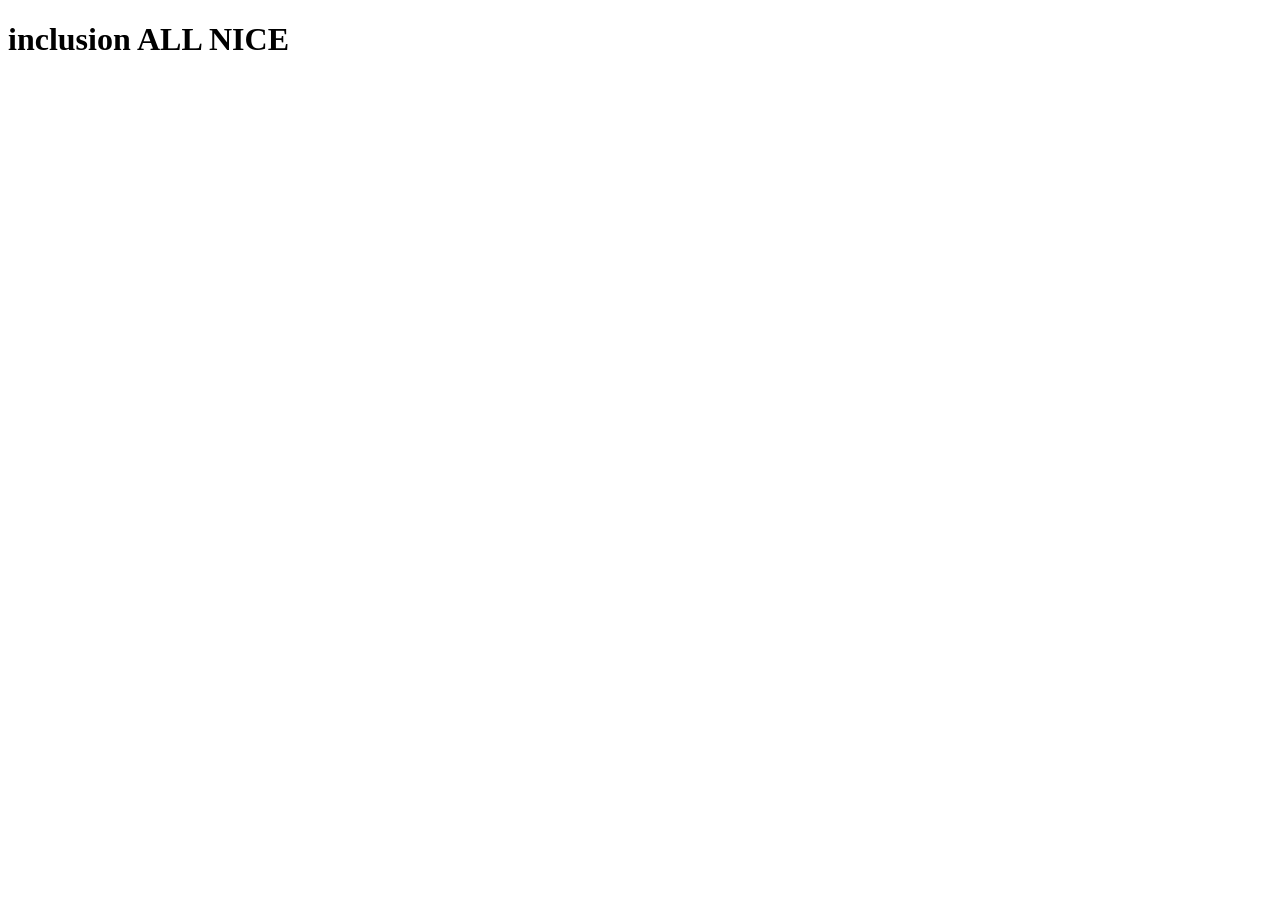
<file: Servers/inclusion/inclusion.html>
<!DOCTYPE html>
<html lang="en">
<head>
    <meta charset="UTF-8">
    <meta name="viewport" content="width=device-width, initial-scale=1.0">
    <title>Document</title>
</head>
<body>
    <h1>inclusion ALL NICE</h1>
    
</body>
</html>
</file>
